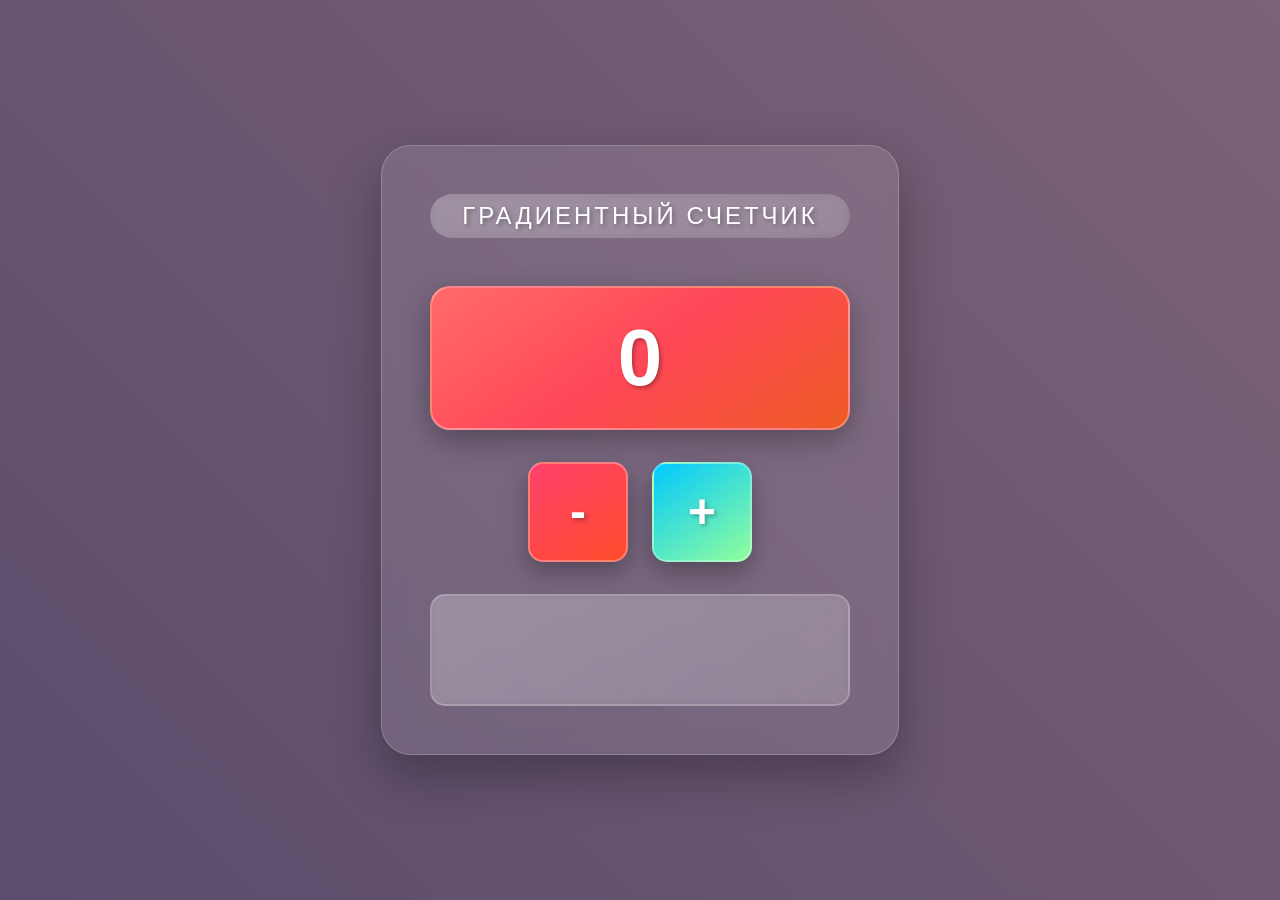
<file: Task 2/index.html>
<!DOCTYPE html>
<html lang="ru">
<head>
    <meta charset="UTF-8">
    <meta name="viewport" content="width=device-width, initial-scale=1.0">
    <title></title>
    <style>
        body {
            margin: 0;
            min-height: 100vh;
            display: flex;
            justify-content: center;
            align-items: center;
            font-family: 'Segoe UI', Tahoma, Geneva, Verdana, sans-serif;


            background: linear-gradient(45deg, #2b3a67, #5d4e6d, #8b6b7c, #a87b7b);
            background-size: 400% 400%;
            animation: gradientBG 15s ease infinite;
        }

        @keyframes gradientBG {
            0% { background-position: 0% 50%; }
            50% { background-position: 100% 50%; }
            100% { background-position: 0% 50%; }
        }

        .counter-container {
            text-align: center;
            background: rgba(255, 255, 255, 0.1);
            padding: 3rem;
            border-radius: 30px;
            backdrop-filter: blur(10px);
            box-shadow: 0 20px 50px rgba(0, 0, 0, 0.3);
            border: 1px solid rgba(255, 255, 255, 0.2);
        }

        .result {
            font-size: 5rem;
            font-weight: bold;
            margin: 2rem 0;
            padding: 1.5rem 3rem;
            border-radius: 20px;
            transition: background-color 0.3s ease;
            box-shadow: 0 10px 30px rgba(0, 0, 0, 0.3);
            min-width: 250px;
            text-shadow: 2px 2px 4px rgba(0, 0, 0, 0.3);
            border: 2px solid rgba(255, 255, 255, 0.3);
        }

        .result.positive {
            background: linear-gradient(145deg, #FFE55C, #FFD700, #FDB931);
            color: #4a3b00;
        }

        .result.negative {
            background: linear-gradient(145deg, #43C6AC, #2E8B57, #1B4D3E);
            color: #e8f5e9;
        }

        .result.zero {
            background: linear-gradient(145deg, #FF6B6B, #FF4757, #EE5A24);
            color: white;
        }

        .buttons {
            display: flex;
            gap: 1.5rem;
            justify-content: center;
            margin-bottom: 2rem;
        }

        .btn {
            font-size: 3rem;
            width: 100px;
            height: 100px;
            border: none;
            border-radius: 15px;
            cursor: pointer;
            font-weight: bold;
            color: white;
            transition: opacity 0.3s ease, transform 0.1s ease;
            box-shadow: 0 10px 25px rgba(0, 0, 0, 0.3);
            text-shadow: 2px 2px 4px rgba(0, 0, 0, 0.3);
            border: 2px solid rgba(255, 255, 255, 0.3);

            background: linear-gradient(145deg, #FF512F, #DD2476, #FF512F);
            background-size: 200% 200%;
            animation: buttonGradient 5s ease infinite;
        }

        .btn.minus {
            background: linear-gradient(145deg, #FF416C, #FF4B2B, #FF416C);
            background-size: 200% 200%;
            animation: buttonGradient 5s ease infinite reverse;
        }

        .btn.plus {
            background: linear-gradient(145deg, #00C9FF, #92FE9D, #00C9FF);
            background-size: 200% 200%;
            animation: buttonGradient 5s ease infinite;
        }

        @keyframes buttonGradient {
            0% { background-position: 0% 50%; }
            50% { background-position: 100% 50%; }
            100% { background-position: 0% 50%; }
        }

        .btn:hover:not(:disabled) {
            opacity: 0.9;
            box-shadow: 0 15px 35px rgba(0, 0, 0, 0.4);
            border-color: white;
        }

        .btn:active:not(:disabled) {
            transform: scale(0.95);
        }

        .btn:disabled {
            opacity: 0.4;
            cursor: not-allowed;
            transform: none;
            animation: none;
            filter: grayscale(50%);
        }

        .extreme-message {
            font-size: 1.3rem;
            padding: 1.2rem;
            border-radius: 15px;
            background: linear-gradient(145deg, rgba(255,255,255,0.2), rgba(255,255,255,0.1));
            color: white;
            margin-top: 1.5rem;
            min-height: 70px;
            display: flex;
            align-items: center;
            justify-content: center;
            transition: background-color 0.3s ease;
            border: 2px solid rgba(255, 255, 255, 0.2);
            backdrop-filter: blur(5px);
            font-weight: 500;
            letter-spacing: 1px;
        }

        .extreme-message.active {
            background: linear-gradient(145deg, #FFD700, #FFA500, #FF8C00);
            color: #4a3b00;
            border-color: white;
            box-shadow: 0 0 40px rgba(255, 215, 0, 0.6);
            font-weight: bold;
            text-shadow: 1px 1px 2px rgba(255,255,255,0.5);
        }

        .counter-title {
            color: white;
            font-size: 1.5rem;
            margin-bottom: 1rem;
            text-transform: uppercase;
            letter-spacing: 3px;
            text-shadow: 2px 2px 4px rgba(0,0,0,0.3);
            background: linear-gradient(145deg, rgba(255,255,255,0.2), rgba(255,255,255,0.1));
            padding: 0.5rem 2rem;
            border-radius: 50px;
            display: inline-block;
            backdrop-filter: blur(5px);
        }
    </style>
</head>
<body>
    <div class="counter-container">
        <div class="counter-title">Градиентный счетчик</div>

        <div class="result zero" id="result">0</div>

        <div class="buttons">
            <button class="btn minus" id="minusBtn">-</button>
            <button class="btn plus" id="plusBtn">+</button>
        </div>

        <div class="extreme-message" id="extremeMessage"></div>
    </div>

    <script>
        const resultElement = document.getElementById('result');
        const minusBtn = document.getElementById('minusBtn');
        const plusBtn = document.getElementById('plusBtn');
        const extremeMessage = document.getElementById('extremeMessage');

        let counter = 0;

        function updateResultColor() {
            resultElement.classList.remove('positive', 'negative', 'zero');

            if (counter > 0) {
                resultElement.classList.add('positive');
            } else if (counter < 0) {
                resultElement.classList.add('negative');
            } else {
                resultElement.classList.add('zero');
            }
        }

        function updateButtonsState() {
            minusBtn.disabled = counter <= -10;
            plusBtn.disabled = counter >= 10;
        }


        function updateExtremeMessage() {
            if (counter === 10 || counter === -10) {
                extremeMessage.textContent = '⚡ Достигнут экстремальный предел! ⚡';
                extremeMessage.classList.add('active');
            } else {
                extremeMessage.textContent = '';
                extremeMessage.classList.remove('active');
            }
        }

        function updateCounter() {
            resultElement.textContent = counter;
            updateResultColor();
            updateButtonsState();
            updateExtremeMessage();
        }

        plusBtn.addEventListener('click', () => {
            if (counter < 10) {
                counter++;
                updateCounter();
            }
        });

        minusBtn.addEventListener('click', () => {
            if (counter > -10) {
                counter--;
                updateCounter();
            }
        });

        updateCounter();

        document.addEventListener('keydown', (event) => {
            if (event.key === '+' || event.key === '=') {
                event.preventDefault();
                if (!plusBtn.disabled && counter < 10) {
                    counter++;
                    updateCounter();
                }
            } else if (event.key === '-' || event.key === '_') {
                event.preventDefault();
                if (!minusBtn.disabled && counter > -10) {
                    counter--;
                    updateCounter();
                }
            }
        });

        if ('ontouchstart' in window) {
            plusBtn.style.cursor = 'pointer';
            minusBtn.style.cursor = 'pointer';
        }
    </script>
</body>
</html>
</file>
